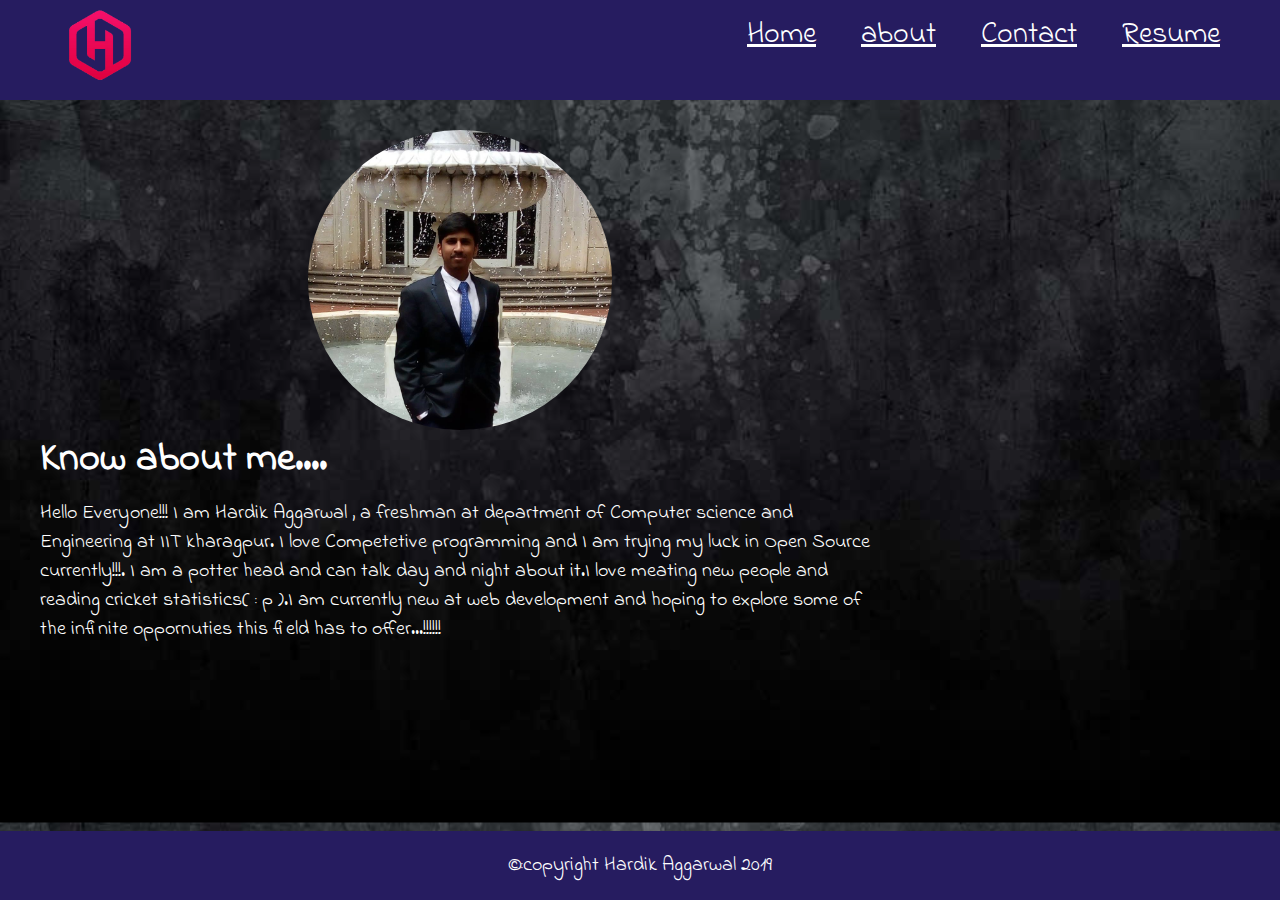
<file: about.html>
<!DOCTYPE html>
<html>
<head>
	<meta charset="utf-8">
	<title>Hardik Aggarwal</title>
	<link rel="stylesheet" type="text/css" href="css/main.css">
	<link href="https://fonts.googleapis.com/css?family=Indie+Flower&display=swap" rel="stylesheet">
	<link rel="icon" type="image/gif/png" href="logo.png">
</head>
<body>
	<header class="tm-header">
		<div class="container">
			<a href="index.html"><img src="logo.png" alt="logo" width="120"/></a>
			<nav class="tm-nav">
				<ul>
					<li><a href="index.html">Home</a></li>
					<li><a href="about.html">about</a></li>
					<li><a href="contacts.html">Contact</a></li>
					<li><a href="https://drive.google.com/file/d/1fu5c72-MN8V5p-q_jd9CJDUfEj1CNqFQ/view?usp=sharing">Resume</a></li>
				</ul> 
			</nav>	
		</div>
	</header>
	
		<div class="container clearfix">
			<div class="content">
				<section>
					<img src="images/myphoto.jpg" alt="This is me." height="300" class="myphoto">
				</section>
				<article>
					<h1>Know about me....</h1>
					<p>
						Hello Everyone!!! I am Hardik Aggarwal , a freshman at department of Computer science and Engineering at IIT kharagpur. I love Competetive programming and I am trying my luck in Open Source currently!!!. I am a potter head and can  talk day and night about it.I love meating new people and reading cricket statistics( : p ).I am  currently new at web development and hoping to explore 
						some of the infinite oppornuties this field has to offer...!!!!!! 
					</p>
				</article>
			</div>
			<!-- <aside class="sidebar">
				<div>
				<h2>More stories</h2>
					<ul>
						<li><a href="#">Story1</a></li>
						<li><a href="#">Story2</a></li>
						<li><a href="#">Story3</a></li>
					</ul>
				</div>
			</aside> -->
		</div>	


		<footer class="footer clearfix">
			&copy:copyright Hardik Aggarwal 2019	
		</footer>
</body>
</html>
</file>
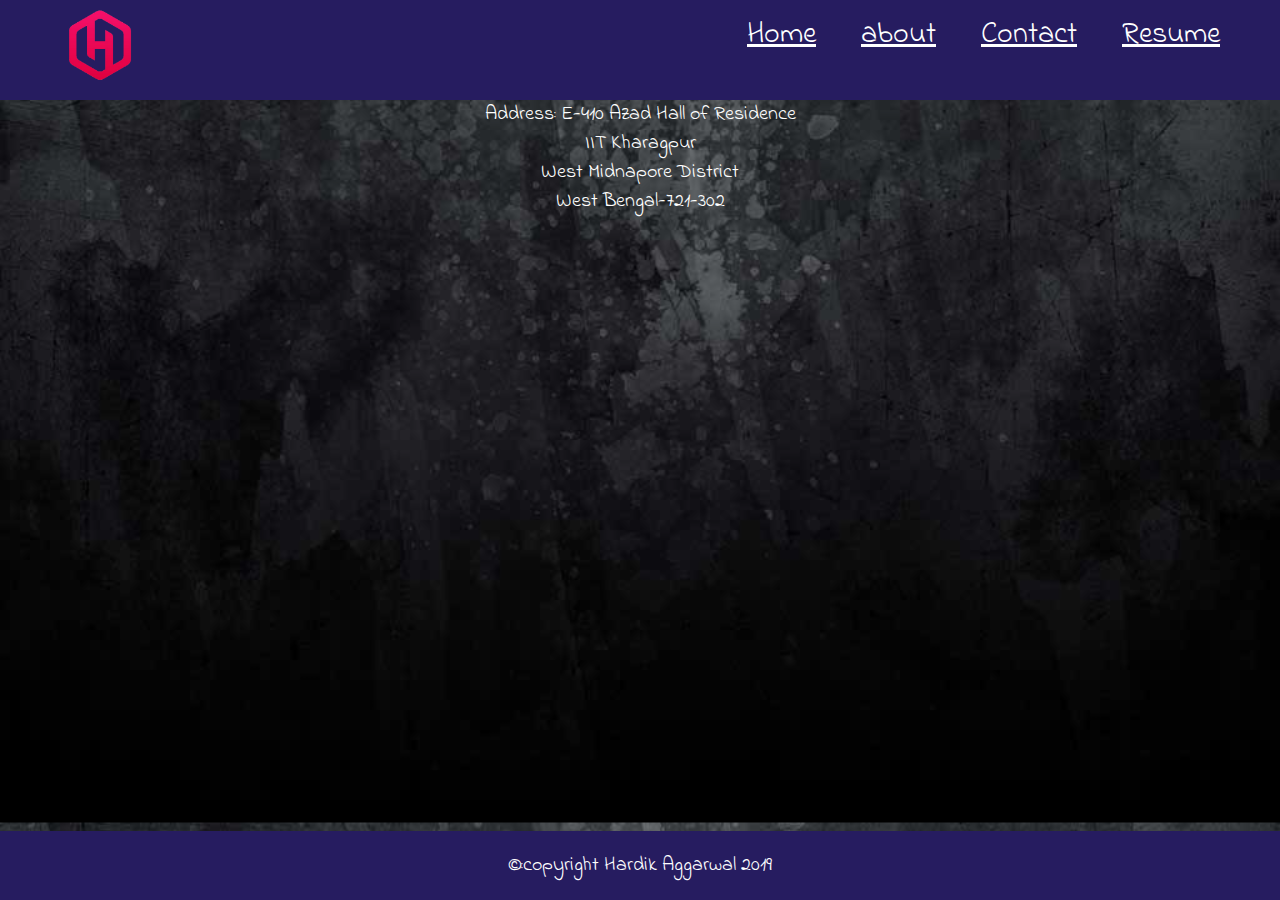
<file: contacts.html>
<!DOCTYPE html>
<html>
<head>
	<meta charset="utf-8">
	<title>Hardik Aggarwal</title>
	<link rel="stylesheet" type="text/css" href="css/main.css">
	<link href="https://fonts.googleapis.com/css?family=Indie+Flower&display=swap" rel="stylesheet">
	<link rel="icon" type="image/gif/png" href="logo.png">
</head>
<body>
	<header class="tm-header">
		<div class="container">
			<img src="logo.png" alt="logo" width="120"/>
			<nav class="tm-nav">
				<ul>
					<li><a href="index.html">Home</a></li>
					<li><a href="#">about</a></li>
					<li><a href="contacts.html">Contact</a></li>
					<li><a href="https://drive.google.com/file/d/1fu5c72-MN8V5p-q_jd9CJDUfEj1CNqFQ/view?usp=sharing">Resume</a></li>
				</ul> 
			</nav>	
		</div>
	</header>
	
		<div class="container clearfix">
			
				<section class="address">
					<p>
						Address: E-410 Azad Hall of Residence<br>
						IIT Kharagpur<br>
						West Midnapore District <br>
						West Bengal-721-302
					</p>				
					</section>
				
		</div>	


		<footer class="footer clearfix">
			&copy:copyright Hardik Aggarwal 2019	
		</footer>
</body>
</html>
</file>
<file: css/main.css>
*{
	margin: 0;
	padding: 20;




    font-family: 'Indie Flower', cursive;



}


body{
	
	background-image: url("../background.jpg");
	background-size: cover; 
	color:white;
	font-size:125%;
	background-color:#eeeeee;
}





.container{
	max-width: 1200px;
	margin: 0 auto;

}

.content{
	margin-top: 30px;
	margin-bottom: 30px;
	max-width: 70%;
	float:left;
}

.sidebar{
	margin-top: 30px;
	margin-bottom: 30px;
	max-width: 25%;
	float: right;
	background: #fff;
	width:25%;
}

.sidebar div{
	background: #fff;
	padding:30px;
}



.tm-header{
	background:#261c60;
}
.tm-nav{
	float: right;
	color:white;
}

.tm-nav ul li{
	display: inline-block;
}

.tm-nav ul li a{
	padding: 10px 20px;
	color:white;
	line-height: 70px;
	font-size: 1.5em;

}

.tm-nav ul li a:hover{
	color:red;

}

.myphoto{
	border-radius: 50%;
	float: center;
	display:block;
	margin-left: auto;
	margin-right: auto;
}

p{
	margin-bottom: 20px;
}

h1,h2,h3{
	margin-bottom: 10px;
}

ul,ol{

	margin-bottom: 20px;
}

.footer{
	
	position: absolute; bottom: 0; left: 0; right: 0;
	background:#261c60;
	text-align:center;
	padding: 20px;	
}


.clearfix::after{
	clear: both;
	display: block;
	visibility: none;
	content:" ";
}

table{
	border-collapse: collapse;
}

td,th{
	border:1px solid #999;
}

tr:nth-child(2n){
	background: #ccc;
}

.address{
	text-align:center;
}
</file>
